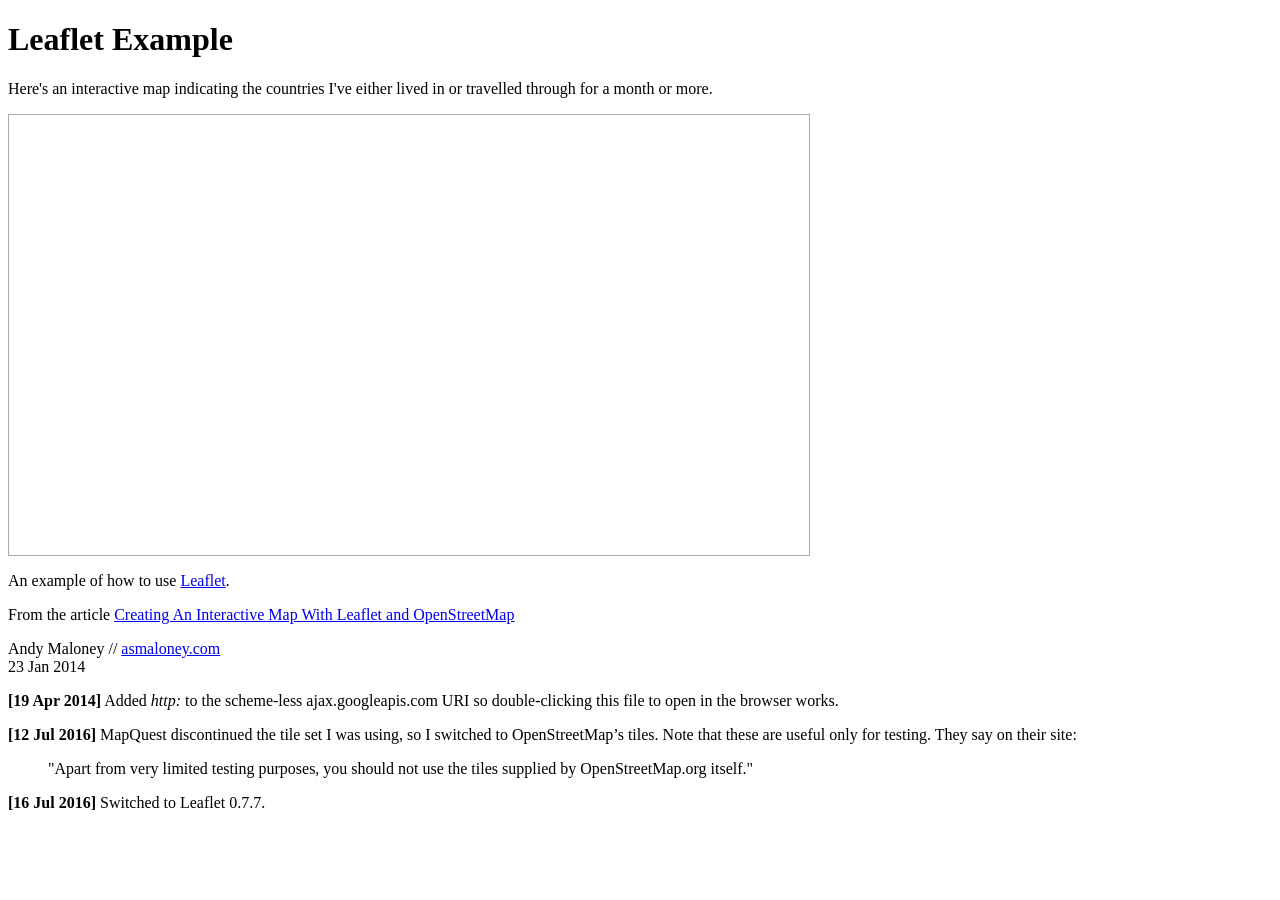
<file: Leaflet_Example-master/index.html>
<!DOCTYPE html>
<html lang="en-US" xmlns="http://www.w3.org/1999/xhtml">
  <head profile="http://gmpg.org/xfn/11">
    <title>Leaflet Example - asmaloney.com</title>
    <meta http-equiv="Content-Type" content="text/html; charset=UTF-8" />

    <link rel="stylesheet" type="text/css" href="http://cdn.leafletjs.com/leaflet/v0.7.7/leaflet.css" />

    <script type='text/javascript' src='http://ajax.googleapis.com/ajax/libs/jquery/2.0.3/jquery.min.js'></script>
    <script type='text/javascript' src='http://cdn.leafletjs.com/leaflet/v0.7.7/leaflet.js'></script>
  </head>

  <body>
    <h1>Leaflet Example</h1>

    <p>Here's an interactive map indicating the countries I've either lived in or travelled through for a month or more.

    <div id="map" style="width: 800px; height: 440px; border: 1px solid #AAA;"></div>

    <div>
      <p>An example of how to use <a href="http://leafletjs.com/" target="_blank">Leaflet</a>.
      <p>From the article <a href="https://asmaloney.com/2014/01/code/creating-an-interactive-map-with-leaflet-and-openstreetmap" target="_blank">Creating An Interactive Map With Leaflet and OpenStreetMap</a>
      <p>Andy Maloney // <a href="https://asmaloney.com" target="_blank">asmaloney.com</a>
      <br/>23 Jan 2014

      <p><b>[19 Apr 2014]</b> Added <i>http:</i> to the scheme-less ajax.googleapis.com URI so double-clicking this file to open in the browser works.
      <p><b>[12 Jul 2016]</b> MapQuest discontinued the tile set I was using, so I switched to OpenStreetMap’s tiles. Note that these are useful only for testing. They say on their site:
        <blockquote>"Apart from very limited testing purposes, you should not use the tiles supplied by OpenStreetMap.org itself."</blockquote>
      <p><b>[16 Jul 2016]</b> Switched to Leaflet 0.7.7.
    </div>
    <script type='text/javascript' src='maps/markers.json'></script>
    <script type='text/javascript' src='maps/leaf-demo.js'></script>
  </body>
</html>
</file>
